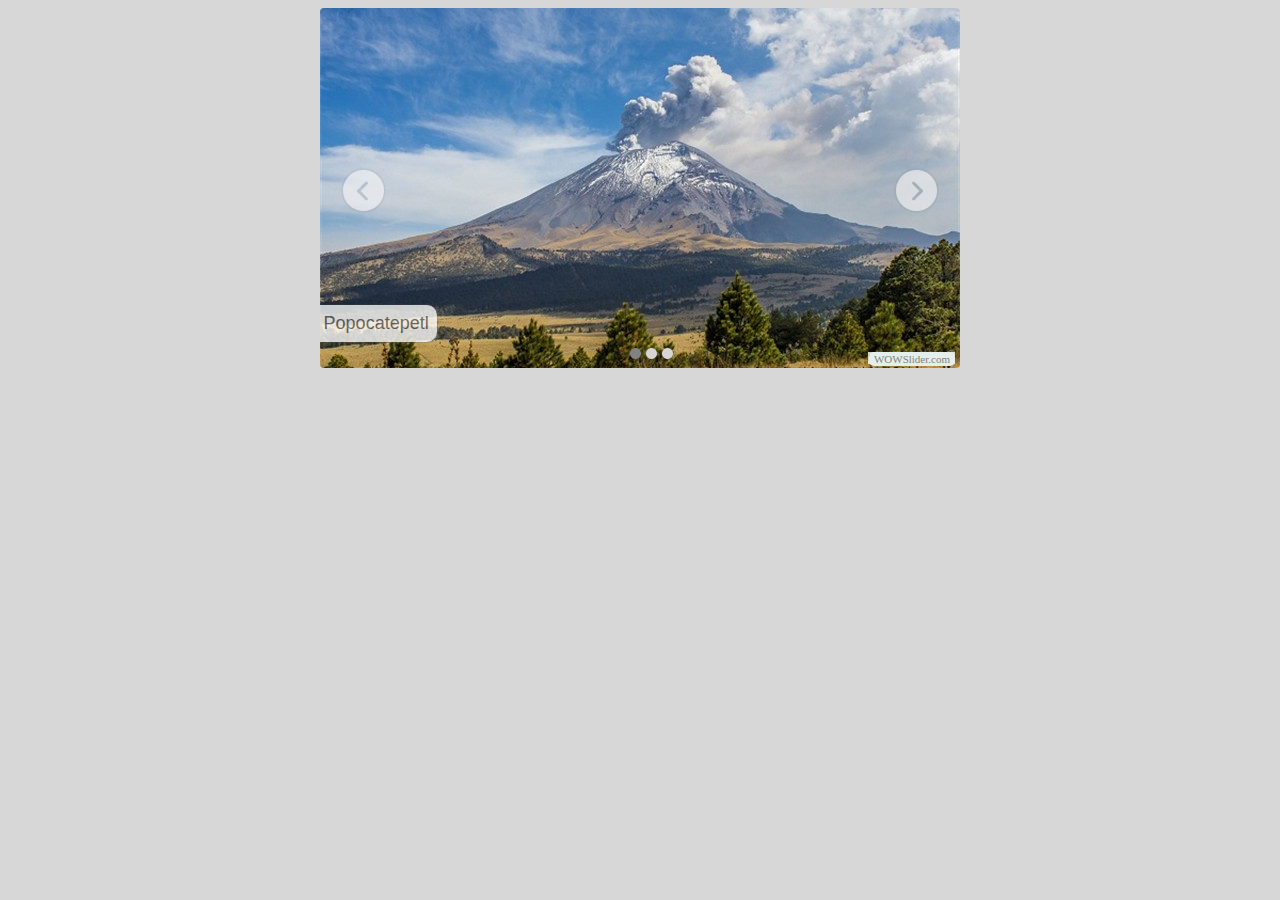
<file: visor/indexwow.html>
<!DOCTYPE html PUBLIC "-//W3C//DTD XHTML 1.0 Strict//EN"
	"http://www.w3.org/TR/xhtml1/DTD/xhtml1-strict.dtd">
<html xmlns="http://www.w3.org/1999/xhtml">
<head>
	<title>visor1 generated by WOWSlider.com</title>
	<meta http-equiv="content-type" content="text/html; charset=utf-8" />
	<meta name="keywords" content="visor1, WOW Slider, Web Slideshow, CSS3 Gallery" />
	<meta name="description" content="visor1 created with WOW Slider, a free wizard program that helps you easily generate beautiful web slideshow" />
	<!-- Start WOWSlider.com HEAD section -->
	<link rel="stylesheet" type="text/css" href="engine1/style.css" />
	<script type="text/javascript" src="engine1/jquery.js"></script>
	<!-- End WOWSlider.com HEAD section -->
</head>
<body style="background-color:#d7d7d7">
	<!-- Start WOWSlider.com BODY section -->
	<div id="wowslider-container1">
	<div class="ws_images"><ul>
<li><img src="data1/images/popocatepetl.jpg" alt="Popocatepetl" title="Popocatepetl" id="wows1_0"/></li>
<li><img src="data1/images/popocatepetl_0.jpg" alt="Popocatepetl" title="Popocatepetl" id="wows1_1"/></li>
<li><img src="data1/images/popocatepetl_1.png" alt="Popocatepetl" title="Popocatepetl" id="wows1_2"/></li>
</ul></div>
<div class="ws_bullets"><div>
<a href="#" title="Popocatepetl"><img src="data1/tooltips/popocatepetl.jpg" alt="Popocatepetl"/>1</a>
<a href="#" title="Popocatepetl"><img src="data1/tooltips/popocatepetl_0.jpg" alt="Popocatepetl"/>2</a>
<a href="#" title="Popocatepetl"><img src="data1/tooltips/popocatepetl_1.png" alt="Popocatepetl"/>3</a>
</div></div>
<span class="wsl"><a href="http://wowslider.com">Slideshow Generator</a> by WOWSlider.com v4.8</span>
	<div class="ws_shadow"></div>
	</div>
	<script type="text/javascript" src="engine1/wowslider.js"></script>
	<script type="text/javascript" src="engine1/script.js"></script>
	<!-- End WOWSlider.com BODY section -->
</body>
</html>
</file>
<file: visor/engine1/style.css>
/*
 *	generated by WOW Slider 4.8
 *	template Elemental
 */

#wowslider-container1 { 
	zoom: 1; 
	position: relative; 
	max-width:640px;
	margin:0px auto 0px;
	z-index:90;
	border:none;
	text-align:left; /* reset align=center */
}
* html #wowslider-container1{ width:640px }
#wowslider-container1 .ws_images ul{
	position:relative;
	width: 10000%; 
	height:auto;
	left:0;
	list-style:none;
	margin:0;
	padding:0;
	border-spacing:0;
	overflow: visible;
	/*table-layout:fixed;*/
}
#wowslider-container1 .ws_images ul li{
	width:1%;
	line-height:0; /*opera*/
	float:left;
	font-size:0;
	padding:0 0 0 0 !important;
	margin:0 0 0 0 !important;
}

#wowslider-container1 .ws_images{
	position: relative;
	left:0;
	top:0;
	width:100%;
	height:100%;
	overflow:hidden;
}
#wowslider-container1 .ws_images a{
	width:100%;
	display:block;
	color:transparent;
}
#wowslider-container1 img{
	max-width: none !important;
}
#wowslider-container1 .ws_images img{
	width:100%;
	border:none 0;
	max-width: none;
	padding:0;
}
#wowslider-container1 a{ 
	text-decoration: none; 
	outline: none; 
	border: none; 
}

#wowslider-container1  .ws_bullets { 
	font-size: 0px; 
	float: left;
	position:absolute;
	z-index:70;
}
#wowslider-container1  .ws_bullets div{
	position:relative;
	float:left;
}
#wowslider-container1  .wsl{
	display:none;
}
#wowslider-container1 sound, 
#wowslider-container1 object{
	position:absolute;
}


#wowslider-container1  .ws_bullets { 
	padding: 9px; 
}
#wowslider-container1 .ws_bullets a { 
	width:11px;
	height:11px;
	background: url(./bullet.png) left top;
	float: left; 
	text-indent: -4000px; 
	position:relative;
	margin-left:5px;
	color:transparent;
}
#wowslider-container1 .ws_bullets a:hover{
	background-position: 0 50%;
}
#wowslider-container1 .ws_bullets a.ws_selbull{
	background-position: 0 100%;
}
#wowslider-container1 a.ws_next, #wowslider-container1 a.ws_prev {
	position:absolute;
	display:block;
	top:50%;
	margin-top:-20px;
	z-index:60;
	height: 45px;
	width: 45px;
	background-image: url(./arrows.png);
	opacity: 0.8;	
}
#wowslider-container1 a.ws_next{
	background-position: 100% 0;
	right:21px;
}
#wowslider-container1 a.ws_prev {
	left:21px;
	background-position: 0 0; 
}
#wowslider-container1 a.ws_next:hover{
	opacity: 1;
}
#wowslider-container1 a.ws_prev:hover {
	opacity: 1;
}  

/*playpause*/
#wowslider-container1 .ws_playpause {
	display:none;
    width: 45px;
    height: 45px;
    position: absolute;
    top: 50%;
    left: 50%;
    margin-left: -20px;
    margin-top: -20px;
    z-index: 59;
}

#wowslider-container1:hover .ws_playpause {
	display:block;
}

#wowslider-container1 .ws_pause {
    background-image: url(./pause.png);
}

#wowslider-container1 .ws_play {
    background-image: url(./play.png);
}

#wowslider-container1 .ws_pause:hover, #wowslider-container1 .ws_play:hover {
    background-position: 100% 100% !important;
}/* bottom center */
#wowslider-container1  .ws_bullets {
    bottom: 0px;
	left:50%;
}
#wowslider-container1  .ws_bullets div{
	left:-50%;
}
#wowslider-container1 .ws-title{
	position:absolute;
	display:block;
	bottom: 17px;
	left: 0px;
	margin: 9px;
	margin-left: 0px;
	margin-right: 9px; 
	padding:8px;
	background:#FFFFFF;
	color:#5D5D5D;
	z-index: 50;
	font-family:'Open Sans',Arial,Helvetica,sans-serif;
	font-size: 18px;
	border-radius:5px;
	-moz-border-radius:0 10px 10px 0;
	border-radius:0 10px 10px 0;   
	opacity:0.8;
	filter:progid:DXImageTransform.Microsoft.Alpha(opacity=90);	
	-moz-box-shadow: 0 0 2px #5D5D5D;
    box-shadow: 0 0 2px #5D5D5D; 
}
#wowslider-container1 .ws-title div{
	padding-top:5px;
	font-size: 14px;
}
#wowslider-container1 .ws_images ul{
	animation: wsBasic 12s infinite;
	-moz-animation: wsBasic 12s infinite;
	-webkit-animation: wsBasic 12s infinite;
}
@keyframes wsBasic{0%{left:-0%} 16.67%{left:-0%} 33.33%{left:-100%} 50%{left:-100%} 66.67%{left:-200%} 83.33%{left:-200%} }
@-moz-keyframes wsBasic{0%{left:-0%} 16.67%{left:-0%} 33.33%{left:-100%} 50%{left:-100%} 66.67%{left:-200%} 83.33%{left:-200%} }
@-webkit-keyframes wsBasic{0%{left:-0%} 16.67%{left:-0%} 33.33%{left:-100%} 50%{left:-100%} 66.67%{left:-200%} 83.33%{left:-200%} }

#wowslider-container1 .ws_images  img{
    border-radius: 4px; 
	-moz-border-radius:4px;
	-webkit-border-radius:4px;

}
#wowslider-container1 .ws_effect img{
	border-radius: 4px;
	-moz-border-radius:4px;
	-webkit-border-radius:4px;
}
#wowslider-container1 .ws_bullets  a img{
	text-indent:0;
	display:block;
	bottom:20px;
	left:-43px;
	visibility:hidden;
	position:absolute;
    -moz-box-shadow: 0 1px 3px rgba(0, 0, 0, 0.4);
	box-shadow: 0 1px 3px rgba(0, 0, 0, 0.4);
    border: 4px solid #FFF;
	border-radius:5px;
	-moz-border-radius:5px;
	max-width:none;
}
#wowslider-container1 .ws_bullets a:hover img{
	visibility:visible;
}

#wowslider-container1 .ws_bulframe div div{
	height:48px;
	overflow:visible;
	position:relative;
}
#wowslider-container1 .ws_bulframe div {
	left:0;
	overflow:hidden;
	position:relative;
	width:85px;
	background-color:#FFF;
}
#wowslider-container1  .ws_bullets .ws_bulframe{
	display:none;
	bottom:18px;
	overflow:visible;
	position:absolute;
	cursor:pointer;
    -moz-box-shadow: 0 1px 3px rgba(0, 0, 0, 0.4);
	box-shadow: 0 1px 3px rgba(0, 0, 0, 0.4);
    border: 4px solid #FFF;
	border-radius:5px;
	-moz-border-radius:5px;
}
#wowslider-container1 .ws_bulframe span{
	display:block;
	position:absolute;
	bottom:-10px;
	margin-left:-6px;
	left:43px;
	background:url(./triangle.png);
	width:15px;
	height:6px;
}
</file>
